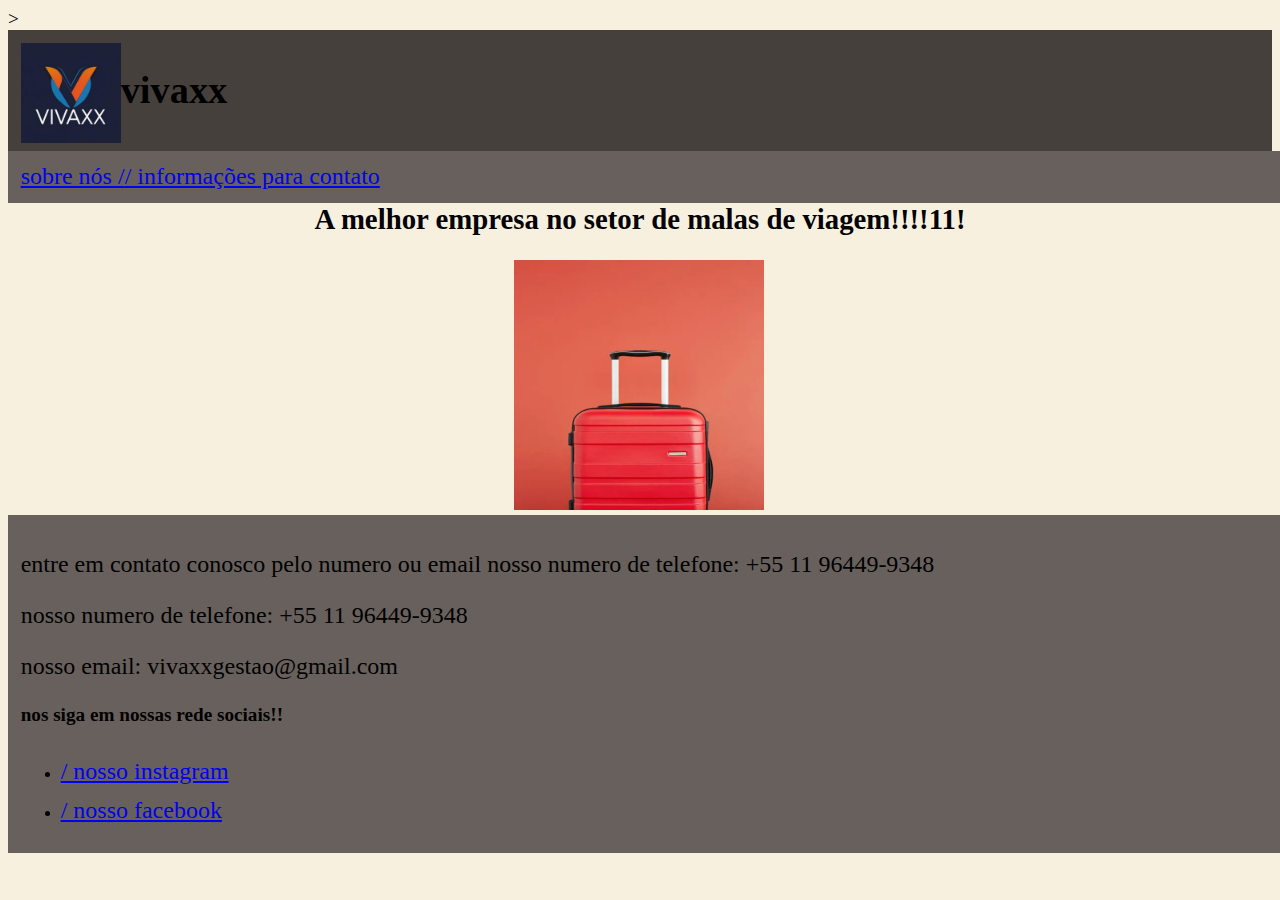
<file: index.html>
<!DOCTYPE html>
<html lang="Pt-Br">
<link>
    <meta charset="UTF-8">
    <meta name="viewport" content="width=device-width, initial-scale=1.0">
    <title>Document</title>>
    <link rel="stylesheet" href="./assets/css/styles.css">
    <style>  
       
       h1,h2{text-align: center;}

    </style>
</head>
<body>
    <header>
         <h1 style="font-weight: bold; display: inline-block;"> vivaxx </h1>
         <img src="./assets/img/vivaxx.jfif" style="width: 100px;height: 100px; display: inline;" alt="logo da vivaxx">
     </header>
     
     <nav > 
     <a href="./sobre.html" style="display: block; "> sobre nós /</a> <a href="./contato.html"> / informações para contato </a>
     </nav>

<main>
    <h2 style="text-align: center;"> A melhor empresa no setor de malas de viagem!!!!11!</h2>
    <img src="./assets/img/mala.webp" style="width: 250px;height: 250px; display: inline;float: none; padding-left: 40%;" alt="mala">
</main>

<footer> 
    <p style="display: flex; flex-direction: column;">entre em contato conosco pelo numero ou email nosso numero de telefone: +55 11 96449-9348 </p>
    <p style="display: flex; flex-direction: column;" > nosso numero de telefone: +55 11 96449-9348 </p> 
    <p style="display: flex; flex-direction: column;"> nosso email: vivaxxgestao@gmail.com </p> 

    <p style="font-size: larger ; font-weight: bold;">nos siga em nossas rede sociais!!</p>
    <ul>
        <li><a href="https://www.instagram.com/luvadepedreiro/?hl=pt-br" style="padding-top: 1%;"> / nosso instagram </a></li>
        <li><a href="https://www.instagram.com/luvadepedreiro/?hl=pt-br" style="padding-top: 1%;"> / nosso facebook </a></li>
    </ul>
</footer>

</body>
</html>
</file>
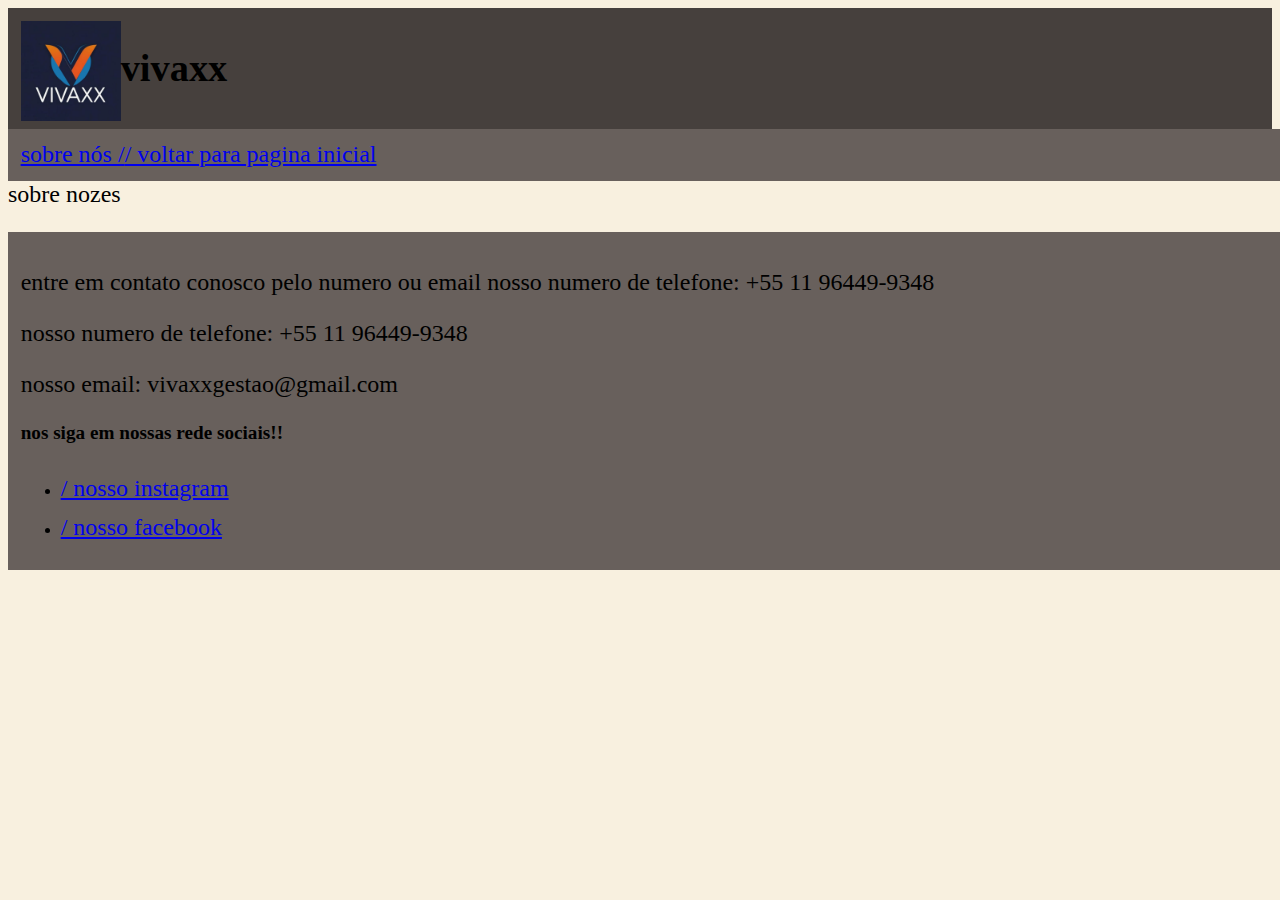
<file: sobre.html>
<!DOCTYPE html>
<html lang="Pt-Br">
<head>
    <meta charset="UTF-8">
    <meta name="viewport" content="width=device-width, initial-scale=1.0">
    <title>Document</title>
    <style>
        
    </style>
     <link rel="stylesheet" href="./assets/css/styles.css">
     
</head>
<body>
    
  <header>
      <h1 style="font-weight: bold; display: inline-block;"> vivaxx </h1>
         <img src="./assets/img/vivaxx.jfif" style="width: 100px;height: 100px; display: inline;" alt="logo da vivaxx">
  </header>

    <nav>
  <a href="./sobre.html" style="display: block; "> sobre nós /</a> <a href="./index.html"> / voltar para pagina inicial </a> 
    </nav>

    <main>
    <p>sobre nozes</p>
    </main>
    
<footer> 
    <p style="display: flex; flex-direction: column;">entre em contato conosco pelo numero ou email nosso numero de telefone: +55 11 96449-9348 </p>
    <p style="display: flex; flex-direction: column;" > nosso numero de telefone: +55 11 96449-9348 </p> 
    <p style="display: flex; flex-direction: column;"> nosso email: vivaxxgestao@gmail.com </p> 

    <p style="font-size: larger ; font-weight: bold;">nos siga em nossas rede sociais!!</p>
    <ul>
        <li><a href="https://www.instagram.com/luvadepedreiro/?hl=pt-br" style="padding-top: 1%;"> / nosso instagram </a></li>
        <li><a href="https://www.instagram.com/luvadepedreiro/?hl=pt-br" style="padding-top: 1%;"> / nosso facebook </a></li>
    </ul>
</footer>

</body>
</html>
</file>
<file: assets/css/styles.css>
body{background-color: rgb(248, 240, 223); font-size: large; }
img, h1 {display: inline-block;}
img{float: right;}
table,tr,th{text-align: center;}

header{padding: 1%;background-color: rgb(70, 64, 61);}
nav{padding: 1%;background-color: rgb(104, 96, 92);display: flex; flex-direction: row; width: 100%; text-align: center;}
footer{padding: 1%;background-color: rgb(104, 96, 92);display:block;width:  100%;height: 1%; font-size: smaller;  }
body{font-size: larger; border: 5px;}
img{float:left;}
nav{float: left;}
p,a{font-size: x-large;}
a{display: inline-block;}
</file>
